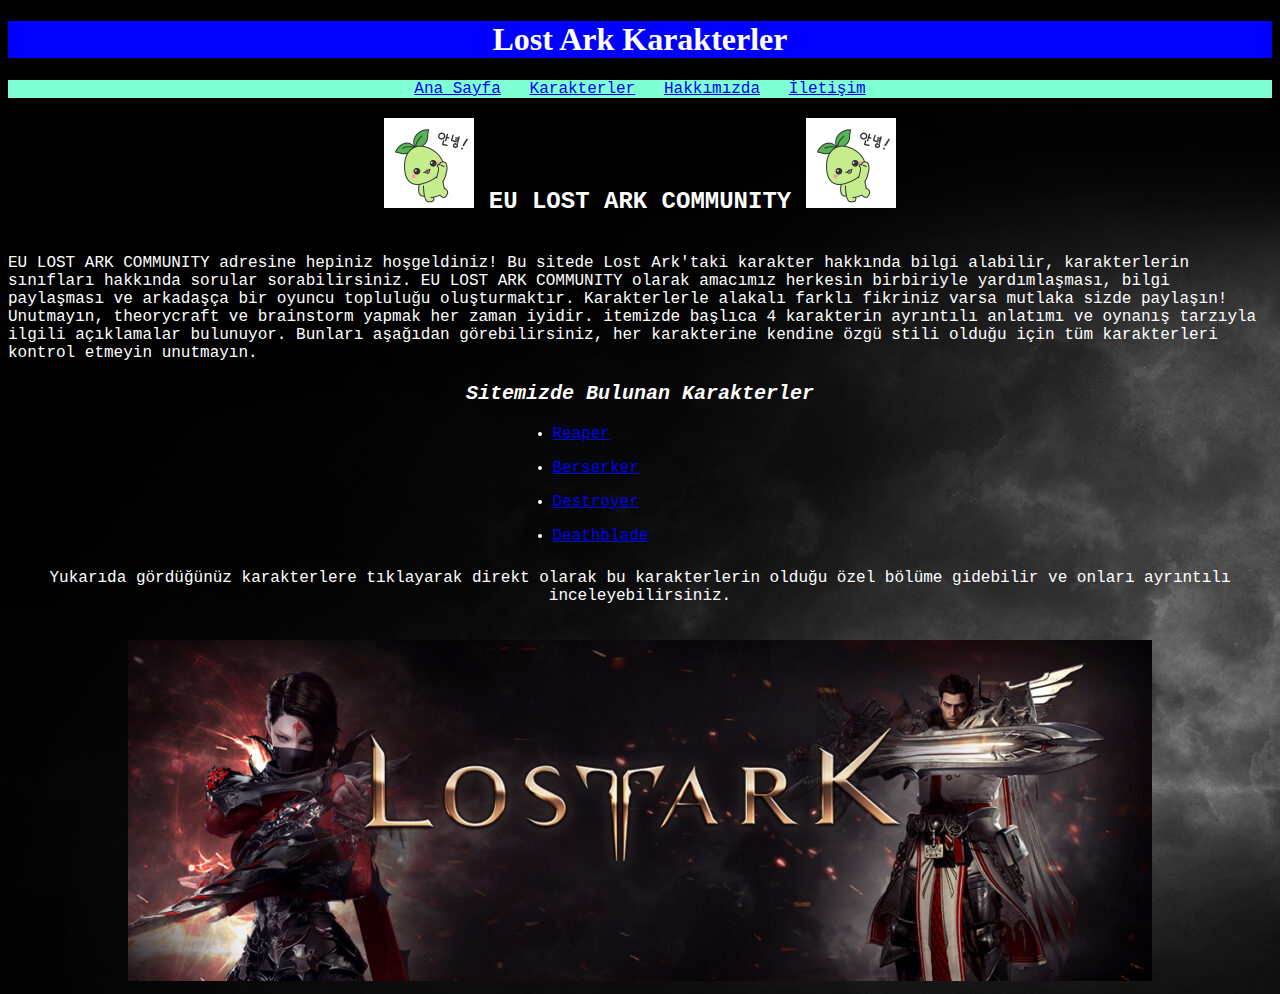
<file: index.html>
<!DOCTYPE html>
<html lang="en">
  <head>
    <meta charset="UTF-8" />
    <meta http-equiv="X-UA-Compatible" content="IE=edge" />
    <meta name="viewport" content="width=device-width, initial-scale=1.0" />
    <title>LOST ARK COMMUNITY</title>
    <link rel="stylesheet" href="kodluyoruzz.css">

  </head>
 <body>
    <h1 style="position:center"> Lost Ark Karakterler</h1>
    <p class="menubar"><font style="font-family: 'Courier New';"> <a href="index.html">Ana Sayfa</a>
       &nbsp; <a href="karakterler.html">Karakterler</a>
        &nbsp; <a href="about-us.html"> Hakkımızda</a>
        &nbsp; <a href="contact.html"> İletişim</a> </p>
        <h2 style="color:white;"><img src="img/mokoko.gif" alt="mokoko dancing gif" width="90" height="90"> EU LOST ARK COMMUNITY <img src="img/mokoko.gif" alt="mokoko dancing gif" width="90" height="90"></h2>
<br>

        <div>EU LOST ARK COMMUNITY adresine hepiniz hoşgeldiniz! Bu sitede Lost Ark'taki karakter hakkında bilgi alabilir, karakterlerin sınıfları hakkında sorular sorabilirsiniz. EU LOST ARK COMMUNITY olarak amacımız herkesin birbiriyle yardımlaşması, bilgi paylaşması ve arkadaşça bir oyuncu topluluğu oluşturmaktır. Karakterlerle alakalı farklı fikriniz varsa mutlaka sizde paylaşın! Unutmayın, theorycraft ve brainstorm yapmak her zaman iyidir. itemizde başlıca 4 karakterin ayrıntılı 
          anlatımı ve oynanış tarzıyla ilgili açıklamalar bulunuyor. 
  Bunları aşağıdan görebilirsiniz, her karakterine kendine özgü stili olduğu için tüm karakterleri kontrol etmeyin unutmayın.</div>
  
  <h3 style="color:white">Sitemizde Bulunan Karakterler</h3>
  <div>
  <ul class="anasayfa">
    <li> <a href= karakterler.html> Reaper</li>
    <li> <a href= karakterler.html> Berserker</li>
    <li> <a href= karakterler.html> Destroyer</li>
    <li> <a href= karakterler.html> Deathblade</li>
    </a>
  </ul>
</div>

<p style="text-align:center"> Yukarıda gördüğünüz karakterlere tıklayarak direkt olarak bu karakterlerin olduğu özel bölüme gidebilir ve onları ayrıntılı inceleyebilirsiniz.</p>
<br>
<div style="text-align:center">
<img src="img/Lost_Ark_banner_1-1024x341.jpg">
</div>
      </body>
</html>
</file>
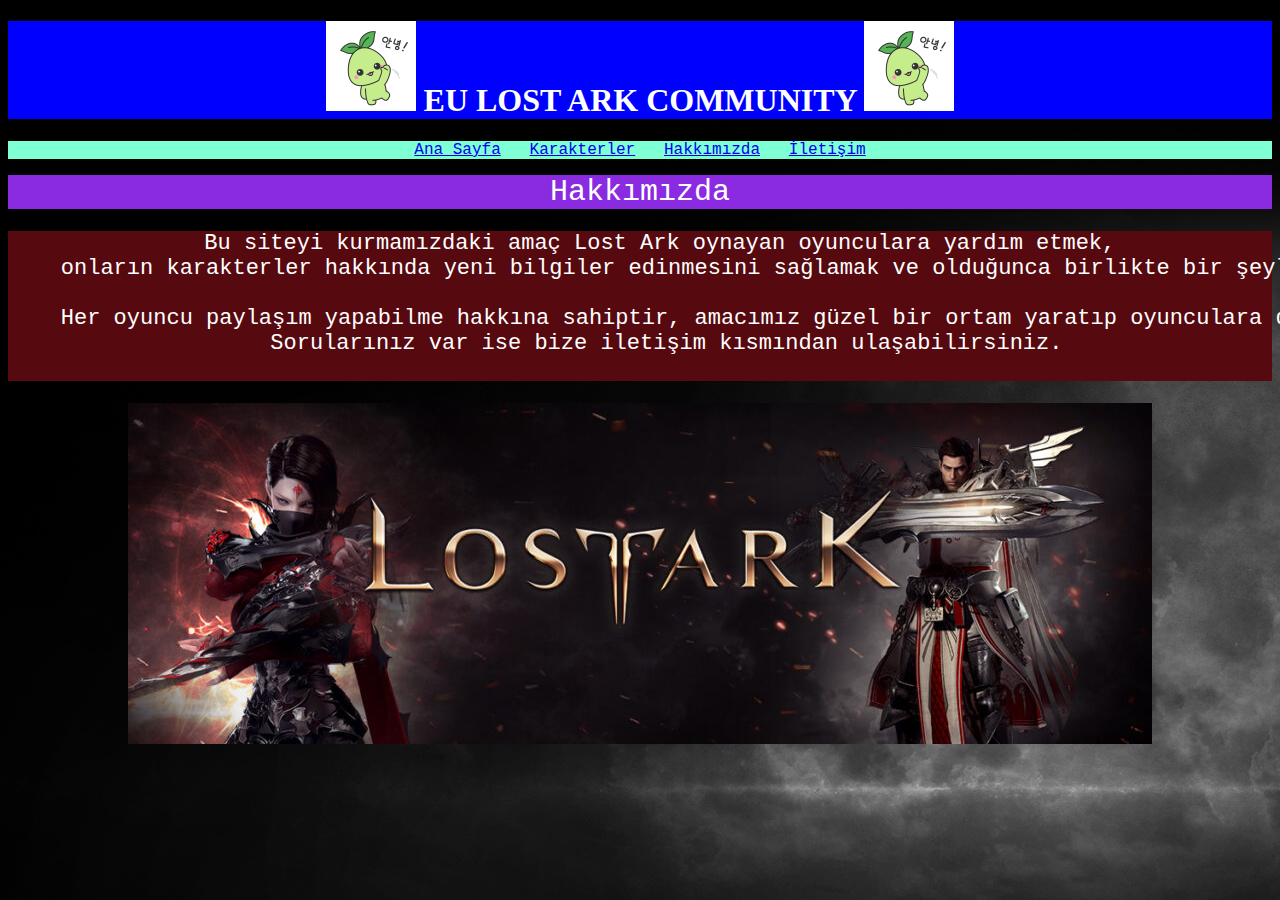
<file: about-us.html>
<!DOCTYPE html>
<html lang="en">
  <head>
    <meta charset="UTF-8" />
    <meta http-equiv="X-UA-Compatible" content="IE=edge" />
    <meta name="viewport" content="width=device-width, initial-scale=1.0" />
    <title>Hakkımızda</title>
    <link rel="stylesheet" href="kodluyoruzz.css" />
  </head>
  <body>
    <div>
      <h1 style="color: white">
        <img
          src="img/mokoko.gif"
          alt="mokoko dancing gif"
          width="90"
          height="90"
        />
        EU LOST ARK COMMUNITY
        <img
          src="img/mokoko.gif"
          alt="mokoko dancing gif"
          width="90"
          height="90"
        />
      </h1>
    </div>

    <p class="menubar"><font style="font-family: 'Courier New';"> <a href="index.html">Ana Sayfa</a>
       &nbsp; <a href="karakterler.html">Karakterler</a>
        &nbsp; <a href="about-us.html"> Hakkımızda</a>
        &nbsp; <a href="contact.html"> İletişim</a> 
      </p>

    <article>Hakkımızda</article>

    <pre>
    Bu siteyi kurmamızdaki amaç Lost Ark oynayan oyunculara yardım etmek, 
    onların karakterler hakkında yeni bilgiler edinmesini sağlamak ve olduğunca birlikte bir şeyleri paylaşmaktır.

    Her oyuncu paylaşım yapabilme hakkına sahiptir, amacımız güzel bir ortam yaratıp oyunculara destek olmak. 
    Sorularınız var ise bize iletişim kısmından ulaşabilirsiniz.
    </pre>

    <div style="text-align: center">
      <img src="img/Lost_Ark_banner_1-1024x341.jpg" />
    </div>
  </body>
</html>
</file>
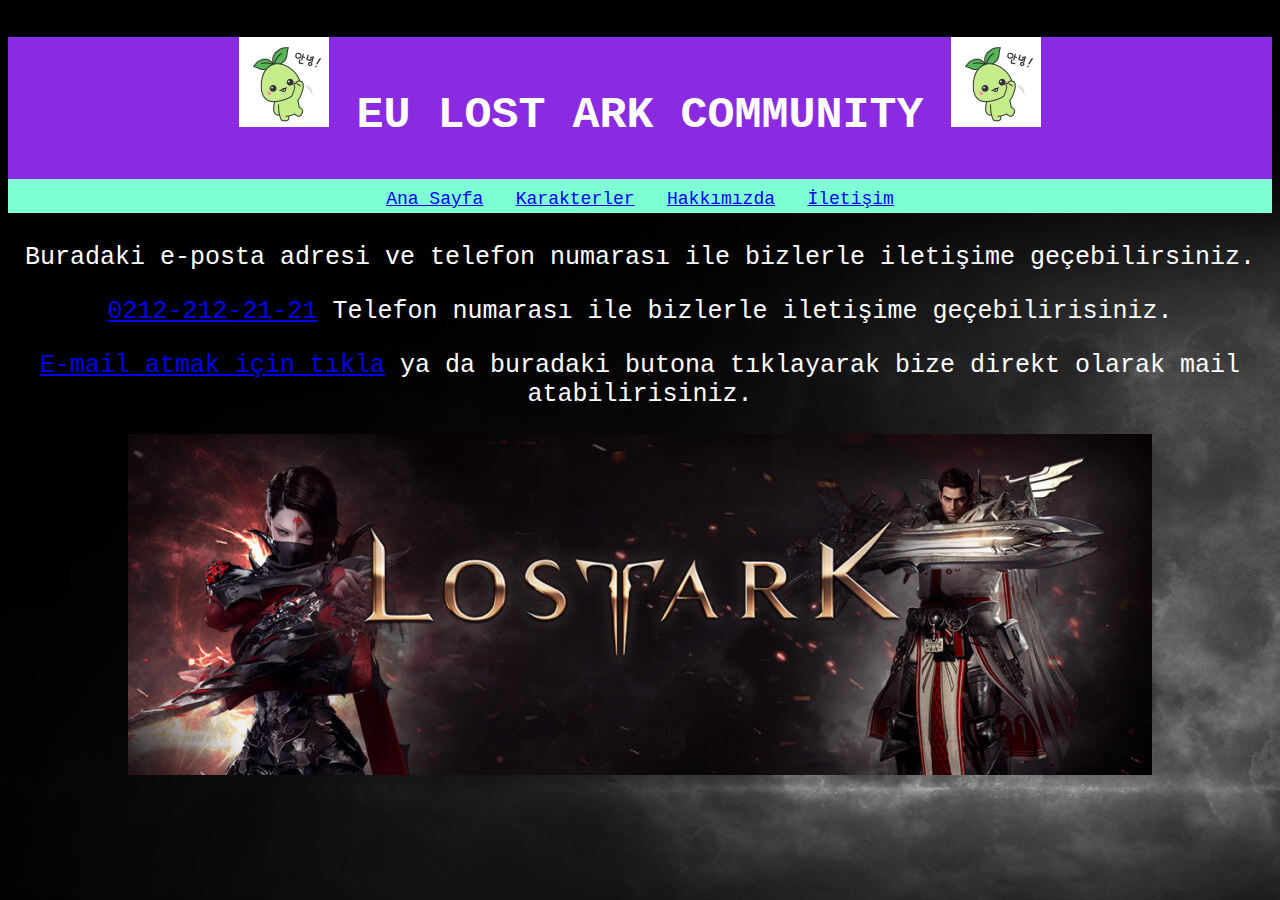
<file: contact.html>
<!DOCTYPE html>
<html lang="en">
  <head>
    <meta charset="UTF-8" />
    <meta http-equiv="X-UA-Compatible" content="IE=edge" />
    <meta name="viewport" content="width=device-width, initial-scale=1.0" />
    <title>İletişim</title>
    <link rel="stylesheet" href="kodluyoruzz.css" />
  </head>
  <body>
    <article>
      <h2 style="color: white">
        <img
          src="img/mokoko.gif"
          alt="mokoko dancing gif"
          width="90"
          height="90"
        />
        EU LOST ARK COMMUNITY
        <img
          src="img/mokoko.gif"
          alt="mokoko dancing gif"
          width="90"
          height="90"
        />
      </h2>

      
      <p class="menubar"><font style="font-family: 'Courier New'; font-size: 18px";> <a href="index.html">Ana Sayfa</a>
        &nbsp; <a href="karakterler.html">Karakterler</a>
         &nbsp; <a href="about-us.html"> Hakkımızda</a>
         &nbsp; <a href="contact.html"> İletişim</a> </p>

        

    </article>
    <p style="font-size: 25px">
      Buradaki e-posta adresi ve telefon numarası ile bizlerle iletişime
      geçebilirsiniz.
    </p>

    <p style="font-size: 25px">
      <a href="tel:0212-212-21-21">0212-212-21-21</a> Telefon numarası ile
      bizlerle iletişime geçebilirisiniz.
    </p>
    <p style="font-size: 25px">
      <a href="mailto:ercanhotic@icloud.com">E-mail atmak için tıkla</a> ya da
      buradaki butona tıklayarak bize direkt olarak mail atabilirisiniz.
    </p>

    <div style="text-align: center">
      <img src="img/Lost_Ark_banner_1-1024x341.jpg" />
    </div>
  </body>
</html>
</file>
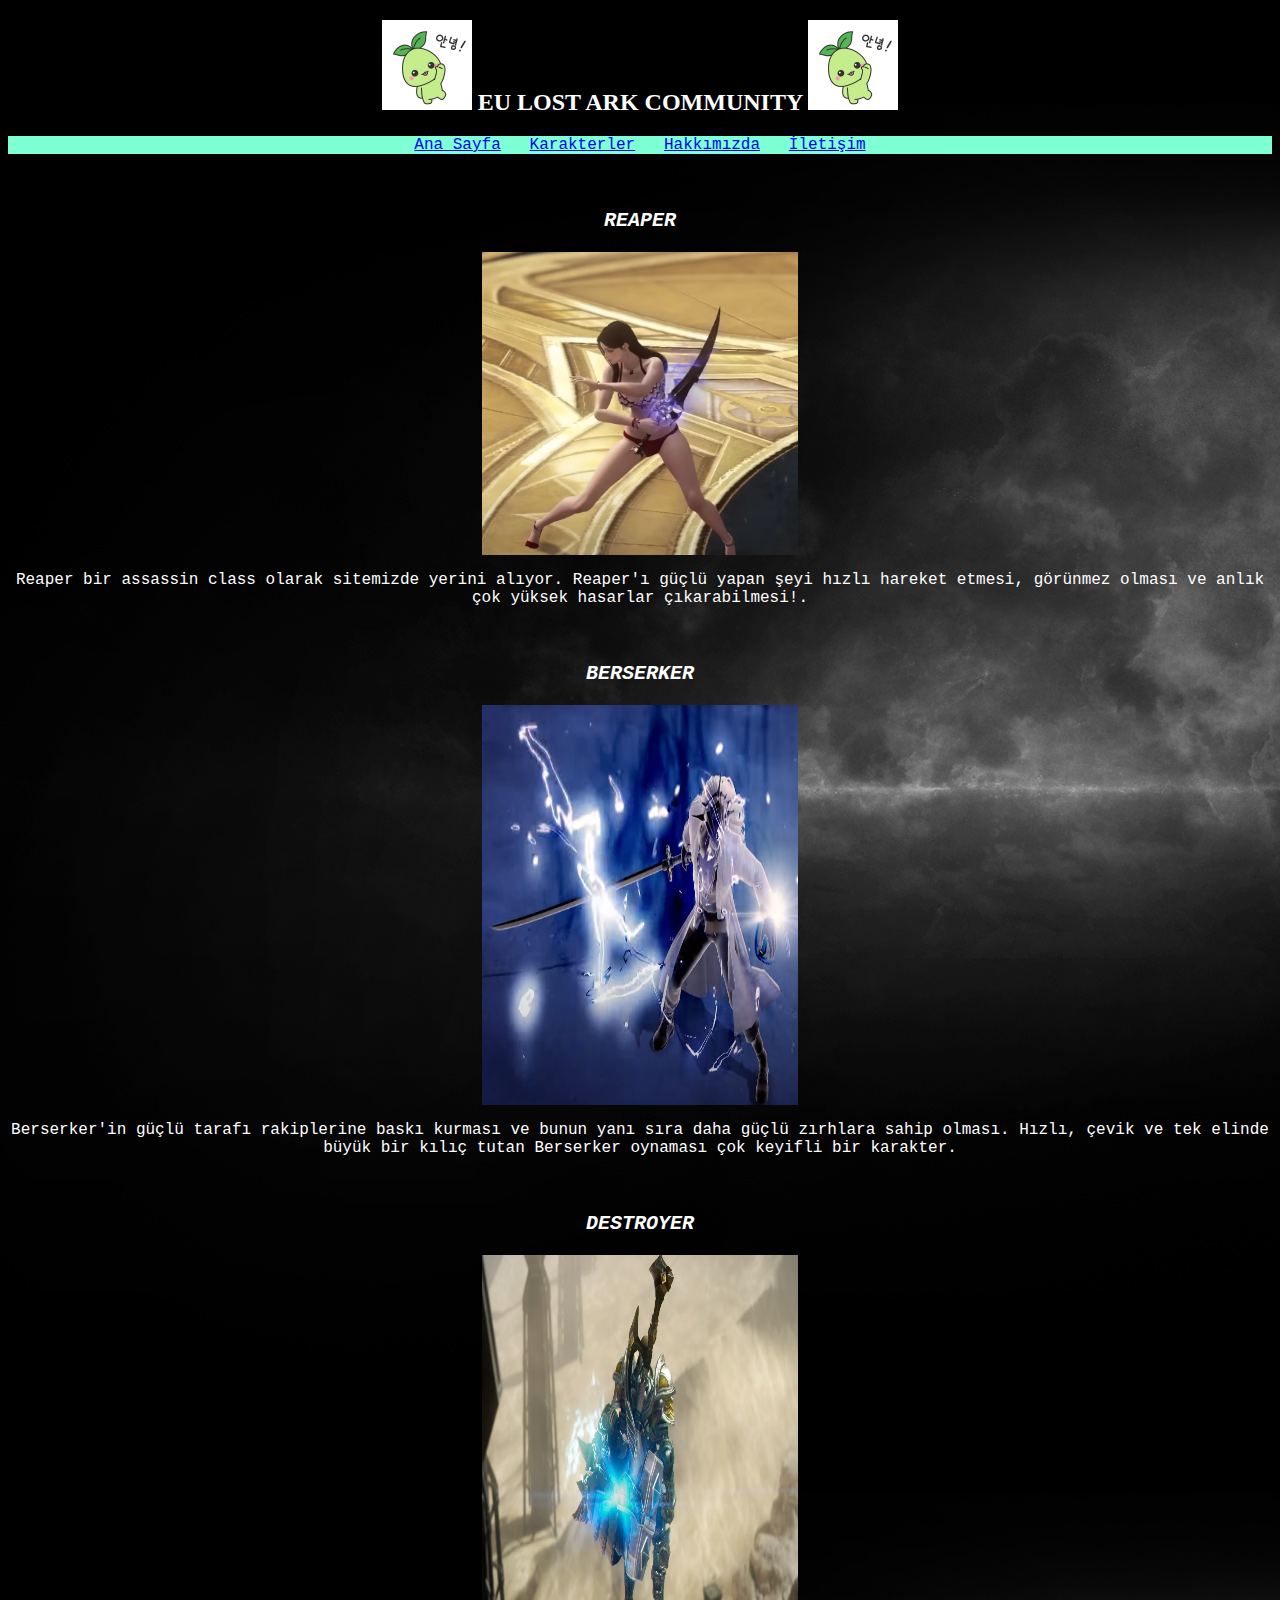
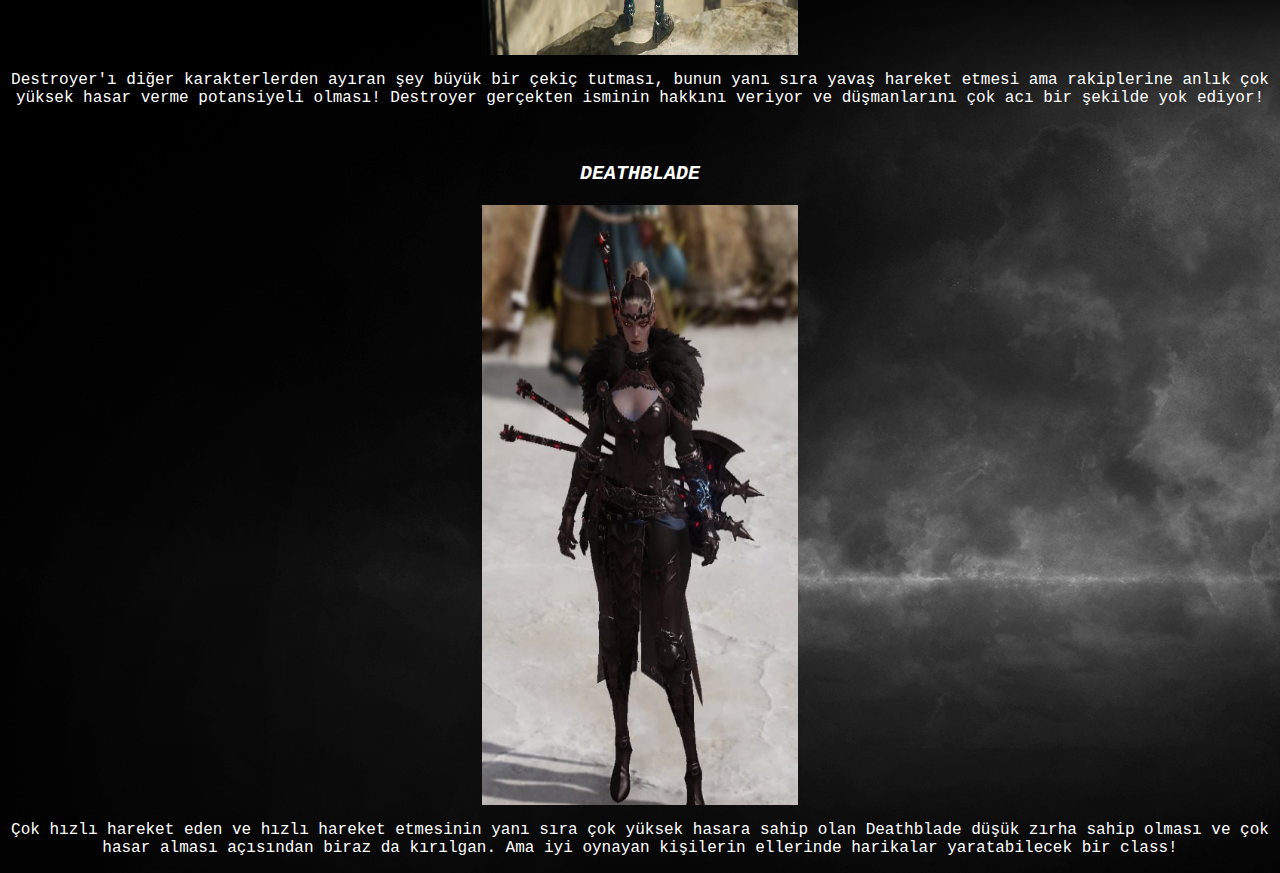
<file: karakterler.html>
<!DOCTYPE html>
<html lang="en">
  <head>
    <meta charset="UTF-8" />
    <meta http-equiv="X-UA-Compatible" content="IE=edge" />
    <meta name="viewport" content="width=device-width, initial-scale=1.0" />
    <title>Karakterler</title>
    <link rel="stylesheet" href="kodluyoruzz.css">
  </head>

  <body>
    <h2 style="color: white">
      <img
        src="img/mokoko.gif"
        alt="mokoko dancing gif"
        width="90"
        height="90"
      />
      EU LOST ARK COMMUNITY
      <img
        src="img/mokoko.gif"
        alt="mokoko dancing gif"
        width="90"
        height="90"
      />
    </h2>
    <p class="menubar"><font style="font-family: 'Courier New';"> <a href="index.html">Ana Sayfa</a>
      &nbsp; <a href="karakterler.html">Karakterler</a>
       &nbsp; <a href="about-us.html"> Hakkımızda</a>
       &nbsp; <a href="contact.html"> İletişim</a> </p>
    <br />
    <h3>REAPER</h3>
    <img src="img/reaper.png" alt="Reaper" class="center" />
    <p>
      Reaper bir assassin class olarak sitemizde yerini alıyor. Reaper'ı güçlü
      yapan şeyi hızlı hareket etmesi, görünmez olması ve anlık çok yüksek
      hasarlar çıkarabilmesi!.
    </p>
    <br />
    <h3>BERSERKER</h3>
    <img
      src="img/berserker.png"
      alt="Berserker"
      class="center"
      width="600"
      height="400"
    />
    <p>
      Berserker'in güçlü tarafı rakiplerine baskı kurması ve bunun yanı sıra
      daha güçlü zırhlara sahip olması. Hızlı, çevik ve tek elinde büyük bir
      kılıç tutan Berserker oynaması çok keyifli bir karakter.
    </p>
    <br />
    <div class="main" id="destroyer"></div>
    <h3>DESTROYER</h3>
    <img src="img/destroyer.jpg" alt="Destroyer" class="center" height="400" />
    <p>
      Destroyer'ı diğer karakterlerden ayıran şey büyük bir çekiç tutması, bunun
      yanı sıra yavaş hareket etmesi ama rakiplerine anlık çok yüksek hasar
      verme potansiyeli olması! Destroyer gerçekten isminin hakkını veriyor ve
      düşmanlarını çok acı bir şekilde yok ediyor!
    </div>
    </p>
    <br />
    <h3>DEATHBLADE</h3>
    <img src="img/deatblade.png" alt="Deathblade" class="center" height="600" />
    <p>
      Çok hızlı hareket eden ve hızlı hareket etmesinin yanı sıra çok yüksek
      hasara sahip olan Deathblade düşük zırha sahip olması ve çok hasar alması
      açısından biraz da kırılgan. Ama iyi oynayan kişilerin ellerinde harikalar
      yaratabilecek bir class!
    </p>
  </body>
</html>
</file>
<file: kodluyoruzz.css>
ul.anasayfa {
  width: 17%;
  margin: auto;
}

ul.b {
  list-style-position: inside;
}
h1,
h2,
h3,
h4,
h5,
h6 {
  text-align: center;
}

.menubar {
  text-align: center;
  background-color: aquamarine;
}

h1 {
  background-color: blue;
  color: white;
}

h3,
h4,
h5,
h6 {
  color: white;
  font-family: "Courier New", Courier, monospace;
  font-size: 20px;
  font-style: italic;
}

div {
  color: white;
}

p {
  color: white;
  font-family: "Courier New", Courier, monospace;
  text-align: center;
}

li a {
  display: block;
  padding-bottom: 0.5em;
}

body {
  background-image: url(img/smoke1.jpg);
}

.center {
  display: block;
  margin-left: auto;
  margin-right: auto;
  width: 25%;
}

article {
  color: white;
  font-family: "Courier New", Courier, monospace;
  font-size: 30px;
  text-align: center;
  border: 10px white;
  background-color: blueviolet;
}

pre {
  color: white;
  font-family: "Courier New", Courier, monospace;
  font-size: 22px;
  text-align: center;
  border: 10px white;
  background-color: rgb(87, 9, 16);
}
</file>
